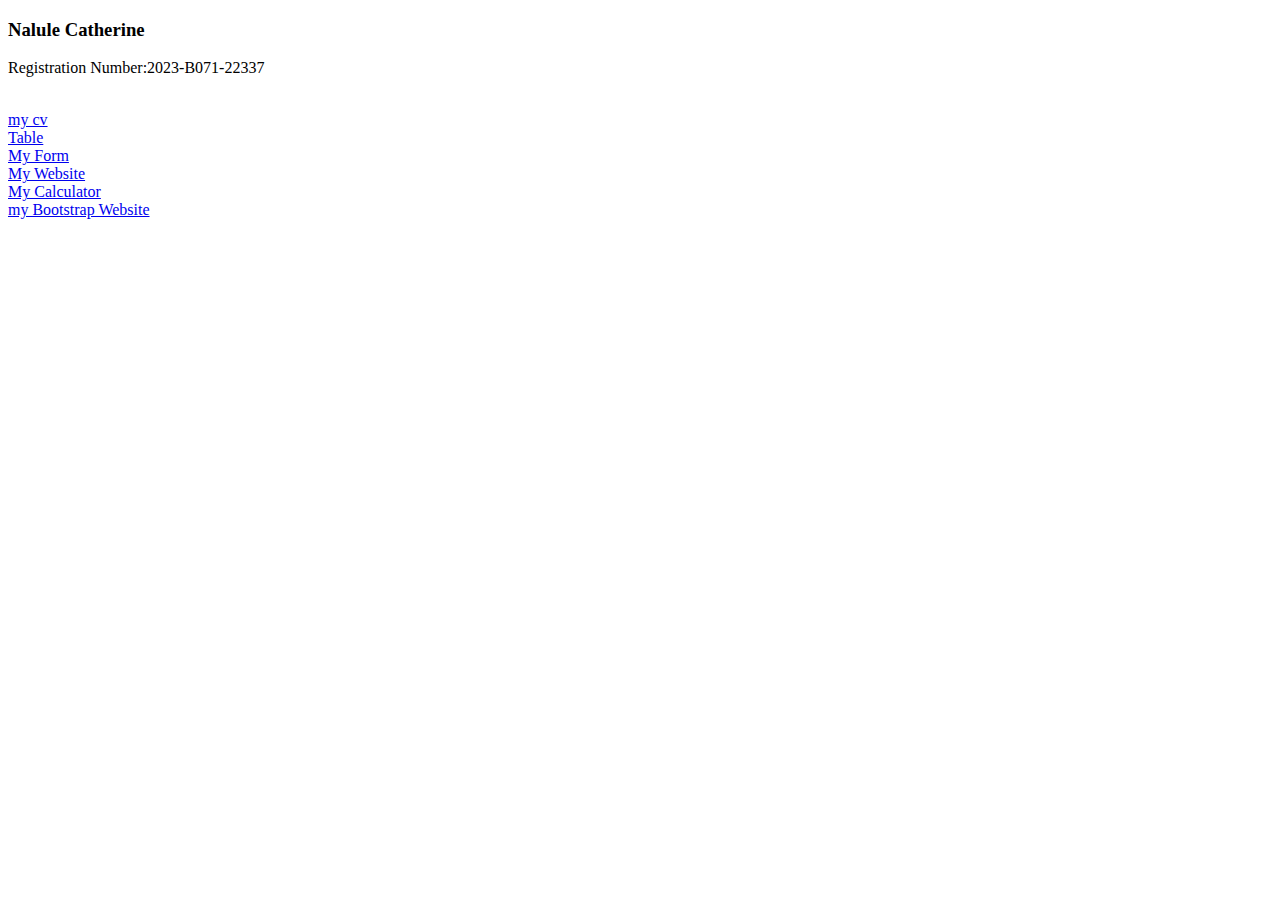
<file: index.html>
<!DOCTYPE html>
<html lang="en">
<head>
    <meta charset="UTF-8">
    <meta name="viewport" content="width=device-width, initial-scale=1.0">
    <title>Document</title>
</head>
<body>
    <h3>Nalule Catherine</h3>
    <p> Registration Number:2023-B071-22337 </p><br>
    <a href="./cv">my cv</a><br>
    <a href="./katthi.html">Table</a><br>
    <a href="./form.html.htm">My Form</a><br>
    <a href="./my WEB SITE.html">My Website</a><br>
    <a href="./calc.calc.html">My Calculator</a><br>
    <a href="./Bootstrap.html">my Bootstrap Website</a>
</body>
</html>
</file>
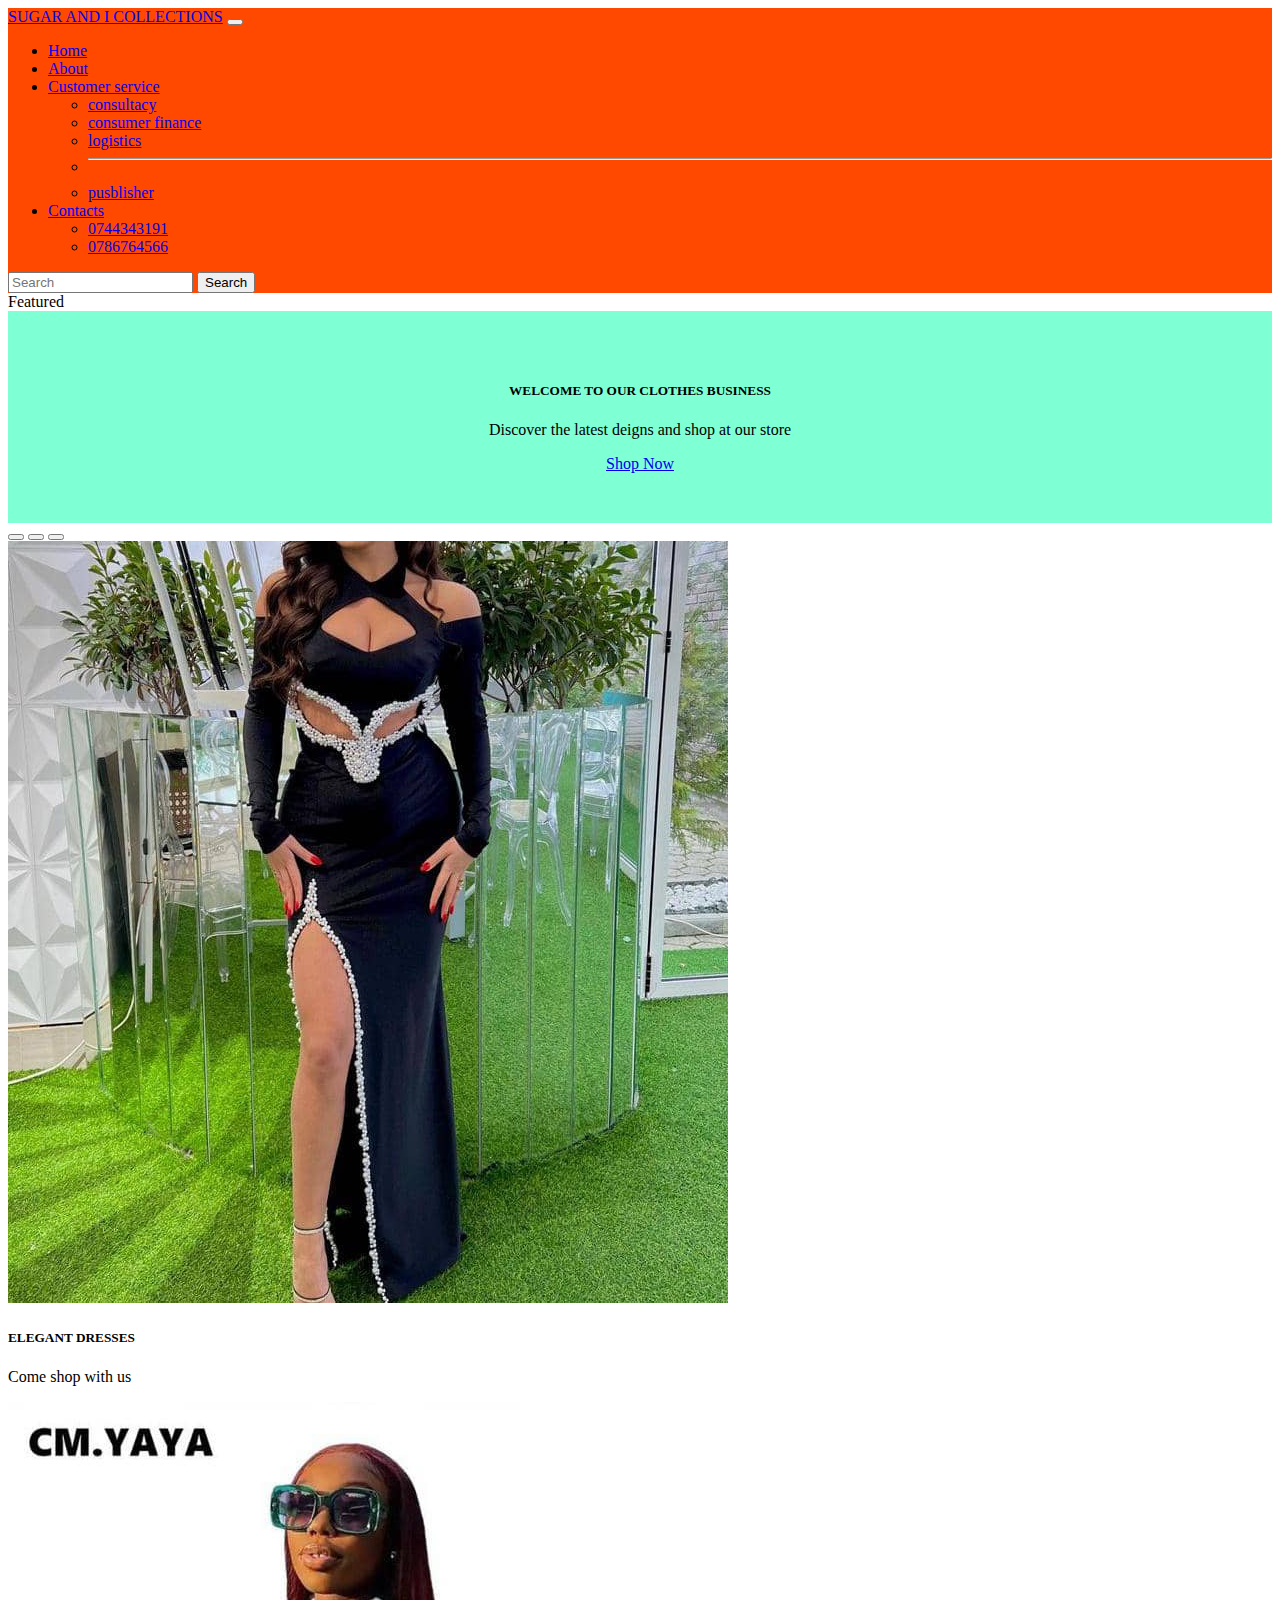
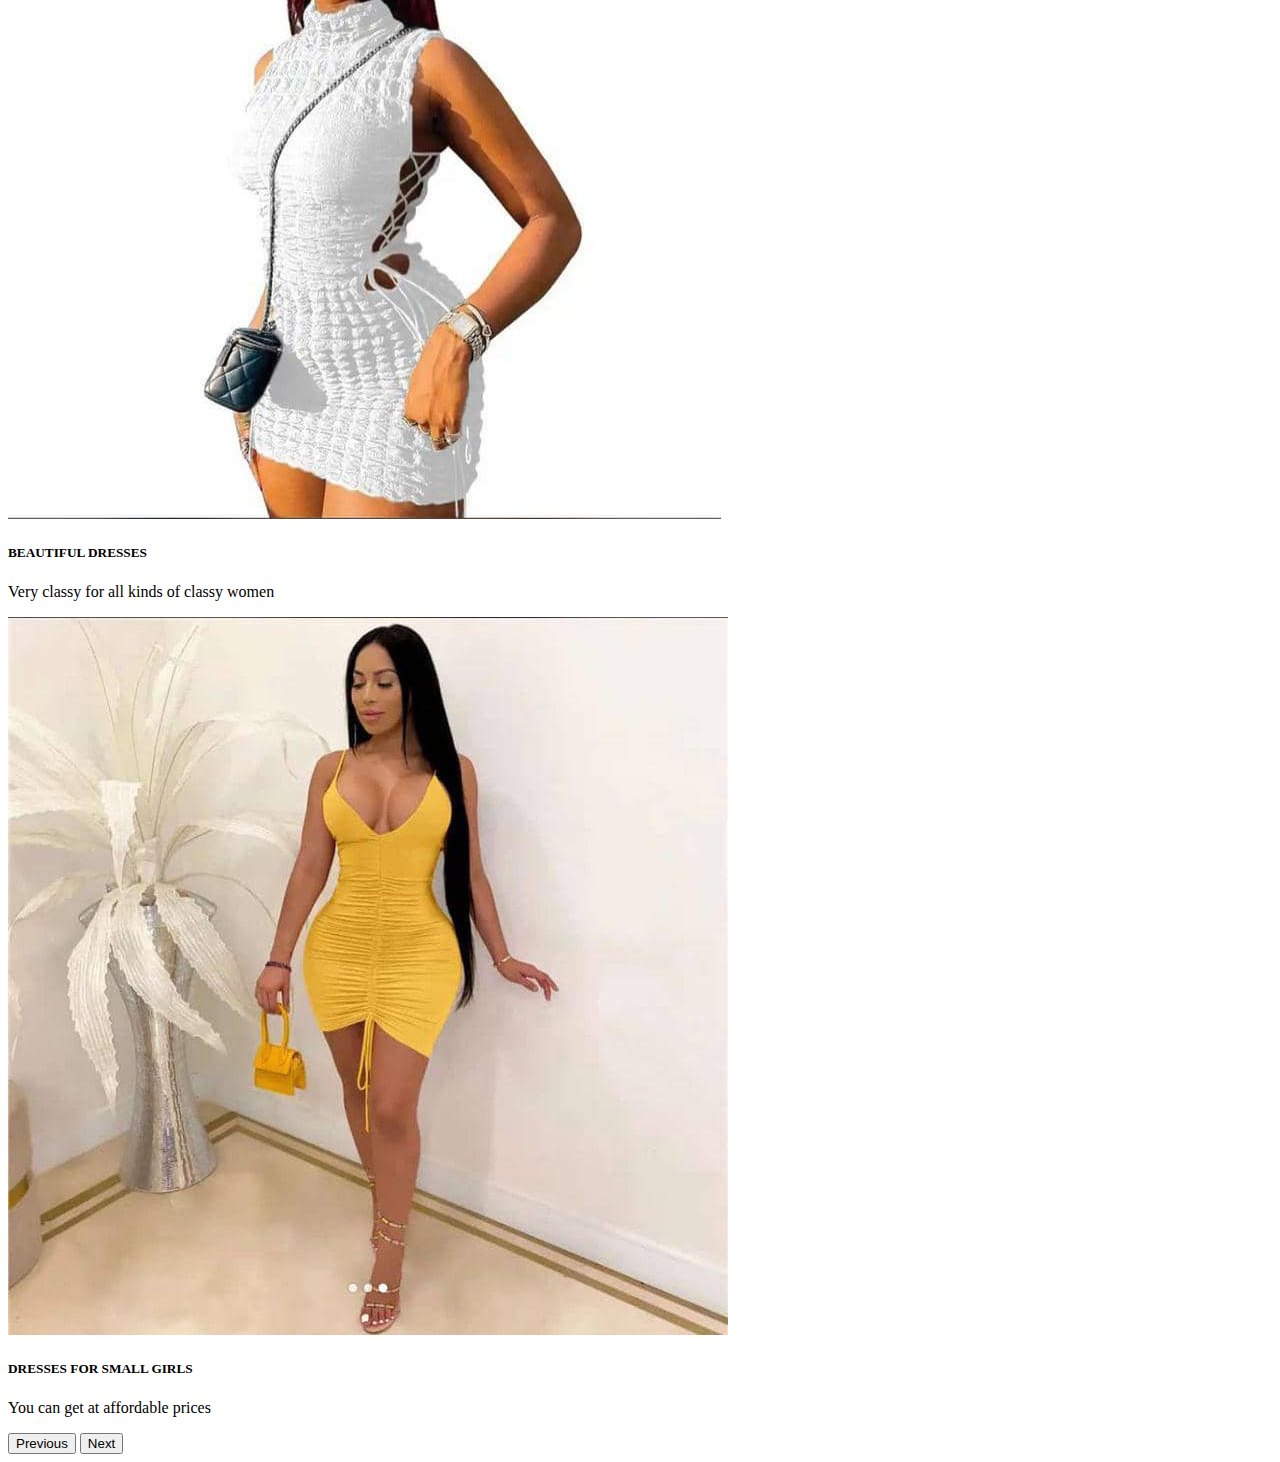
<file: Bootstrap.html>
<!DOCTYPE html>
<html lang="en">
<head>
  <meta charset="UTF-8">
  <meta name="viewport" content="width=device-width, initial-scale=1.0">
  <title>cloth shop</title>
  <link href="https://cdn.jsdelivr.net/npm/bootstrap@5.3.2/dist/css/bootstrap.min.css" rel="stylesheet" integrity="sha384-T3c6CoIi6uLrA9TneNEoa7RxnatzjcDSCmG1MXxSR1GAsXEV/Dwwykc2MPK8M2HN" crossorigin="anonymous">
</head>
<style>
  .container-fluid{
    background-color: rgb(255, 72, 0);
  }
  .card-body{
    background-color: aquamarine;
    text-align: center;
    padding: 50px 50px 50px 50px ;
  }
  .word{
    color: #03f0fc;
  }


</style>
<body>
  <nav class="navbar navbar-expand-lg bg-body-tertiary">
  <div class="container-fluid">
    <a class="navbar-brand" href="#">SUGAR AND I COLLECTIONS</a>
    <button class="navbar-toggler" type="button" data-bs-toggle="collapse" data-bs-target="#navbarSupportedContent" aria-controls="navbarSupportedContent" aria-expanded="false" aria-label="Toggle navigation">
      <span class="navbar-toggler-icon"></span>
    </button>
    <div class="collapse navbar-collapse" id="navbarSupportedContent">
      <ul class="navbar-nav me-auto mb-2 mb-lg-0">
        <li class="nav-item">
          <a class="nav-link active" aria-current="page" href="#">Home</a>
        </li>
        <li class="nav-item">
          <a class="nav-link" href="#">About</a>
        </li>
        <li class="nav-item dropdown">
          <a class="nav-link dropdown-toggle" href="#" role="button" data-bs-toggle="dropdown" aria-expanded="false">
            Customer service
          </a>
          <ul class="dropdown-menu">
            <li><a class="dropdown-item" href="#">consultacy</a></li>
            <li><a class="dropdown-item" href="#">consumer finance</a></li>
            <li><a class="dropdown-item" href="#">logistics</a></li>
            <li><hr class="dropdown-divider"></li>
            <li><a class="dropdown-item" href="#">pusblisher</a></li>
          </ul>
        </li>
        <li class="nav-item dropdown">
          <a class="nav-link dropdown-toggle" href="#" role="button" data-bs-toggle="dropdown" aria-expanded="false">
            Contacts
          </a>
          <ul class="dropdown-menu">
            <li><a class="dropdown-item" href="#">0744343191</a></li>
            <li><a class="dropdown-item" href="#">0786764566</a></li>
          </ul>
        </li>
        
      </ul>
      <form class="d-flex" role="search">
        <input class="form-control me-2" type="search" placeholder="Search" aria-label="Search">
        <button class="btn btn-outline-success" type="submit">Search</button>
      </form>
    </div>
  </div>
</nav>
<div class="card">
  <div class="card-header">
    Featured
  </div>
  <div class="card-body">
    <h5 class="card-title">WELCOME TO OUR CLOTHES BUSINESS</h5>
    <p class="card-text">Discover the latest deigns and shop at our store </p>
    <a href="#" class="btn btn-primary">Shop Now </a>
  </div>
</div>
<div id="carouselExampleDark" class="carousel carousel-dark slide">
  <div class="carousel-indicators">
    <button type="button" data-bs-target="#carouselExampleDark" data-bs-slide-to="0" class="active" aria-current="true" aria-label="Slide 1"></button>
    <button type="button" data-bs-target="#carouselExampleDark" data-bs-slide-to="1" aria-label="Slide 2"></button>
    <button type="button" data-bs-target="#carouselExampleDark" data-bs-slide-to="2" aria-label="Slide 3"></button>
  </div>
  <div class="carousel-inner">
    <div class="carousel-item active" data-bs-interval="10000">
      <img src="./WhatsApp Image 2023-11-22 at 13.08.08_dba05d4b.jpg" class="d-block w-100" alt="...">
      <div class="carousel-caption d-none d-md-block">
        <div class="words">
        <h5>ELEGANT DRESSES</h5>
        <p>Come shop with us</p>
        </div>
      </div>
    </div>
    <div class="carousel-item" data-bs-interval="2000">
      <img src="./WhatsApp Image 2023-11-22 at 12.13.19_8f457e79.jpg" class="d-block w-100" alt="...">
      <div class="carousel-caption d-none d-md-block">
        <div class="words">
        <h5>BEAUTIFUL DRESSES</h5>
        <p>Very classy for all kinds of classy women</p>
        </div>
      </div>
    </div>
    <div class="carousel-item">
      <img src="./WhatsApp Image 2023-11-22 at 12.13.20_ca92b74b.jpg" class="d-block w-100" alt="...">
      <div class="carousel-caption d-none d-md-block">
        <div class="words">
        <h5>DRESSES FOR SMALL GIRLS</h5>
        <p>You can get at affordable prices</p>
      </div>
      </div>
    </div>
  </div>
  <button class="carousel-control-prev" type="button" data-bs-target="#carouselExampleDark" data-bs-slide="prev">
    <span class="carousel-control-prev-icon" aria-hidden="true"></span>
    <span class="visually-hidden">Previous</span>
  </button>
  <button class="carousel-control-next" type="button" data-bs-target="#carouselExampleDark" data-bs-slide="next">
    <span class="carousel-control-next-icon" aria-hidden="true"></span>
    <span class="visually-hidden">Next</span>
  </button>
</div>

  









































  <script src="https://cdn.jsdelivr.net/npm/bootstrap@5.3.2/dist/js/bootstrap.bundle.min.js" integrity="sha384-C6RzsynM9kWDrMNeT87bh95OGNyZPhcTNXj1NW7RuBCsyN/o0jlpcV8Qyq46cDfL" crossorigin="anonymous"></script>
</body>
</html>
</file>
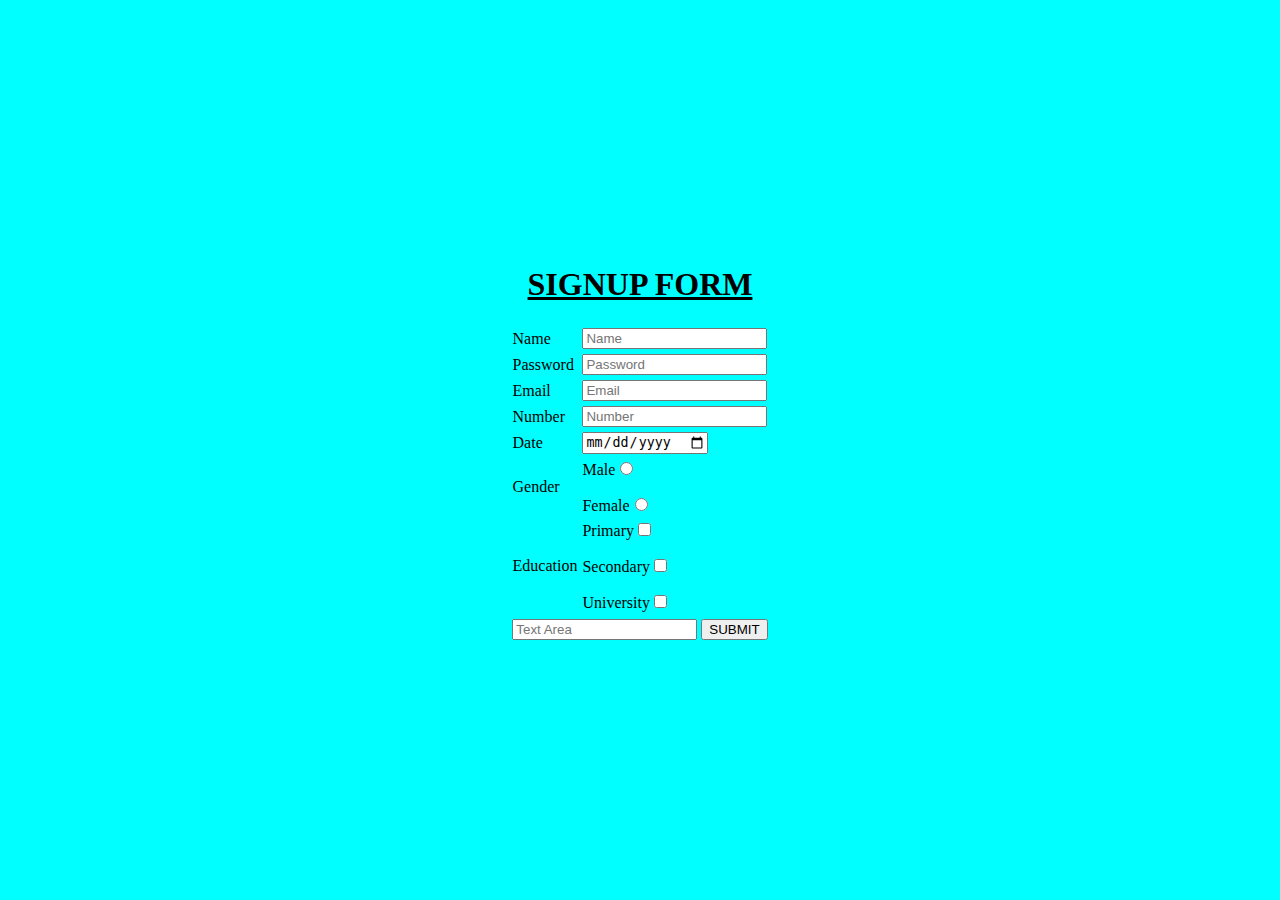
<file: form.html.htm>
<DOCTYPE html>
    <html lang="en">
    <head>
        <meta charset="UTF-8">
        <meta http-equiv="X-UA-compatibe" content="IE EDGE">
        <meta name="viewpoint" content="width=device">
        <style>
        .{
            margin: 0;
            padding: 0;
            box-sizing: border-box;
            font-family:poppins sans-serif;
        }
        body{
            display: flex;
            justify-content: center;
            align-items: center;
            background-color:aqua;
        }


        </style> 
        <title> login form html and css </title>
      <center>
       <u> <h1>SIGNUP FORM</h1> </u>
        <form>
            <table cellspacing="3">
            <tr>
                <td>Name</td>
                <td><input type="text" placeholder="Name"></td>
                </tr>
                
            <tr>
                <td>Password</td>
                <td><input type="password" placeholder="Password"></td>
                </tr>
            <tr>
                <td>Email</td>
                   <td> <input type="text" placeholder="Email"></td>
                </tr>
            <tr>
                <td>Number </td>
                     <td><input type="Number" placeholder="Number"></td>
                </tr>
            <tr>
                <td>Date</td>
                <td><input type="Date" placeholder=""></td>
                </tr>
            <tr>
                <td>Gender</td>
                <td>
                  <p>Male<input type="Radio"></p>
                  <p>Female<input type="Radio"></p>
                </td>
            </tr>
                
            <tr>
                <td>Education</td>
                <td>
                    <p>Primary<input type="Checkbox"></p>
                    <p>Secondary<input type="Checkbox"></p>
                    <p>University<input type="Checkbox"></p>
                </td>
                </tr>
            <tr>
                
                </tr>
            
            </table>
            <input type="text" placeholder="Text Area" width="100" height="40">
            <button>SUBMIT</button>
        </form>
      </center>
    </body>
</html>
</file>
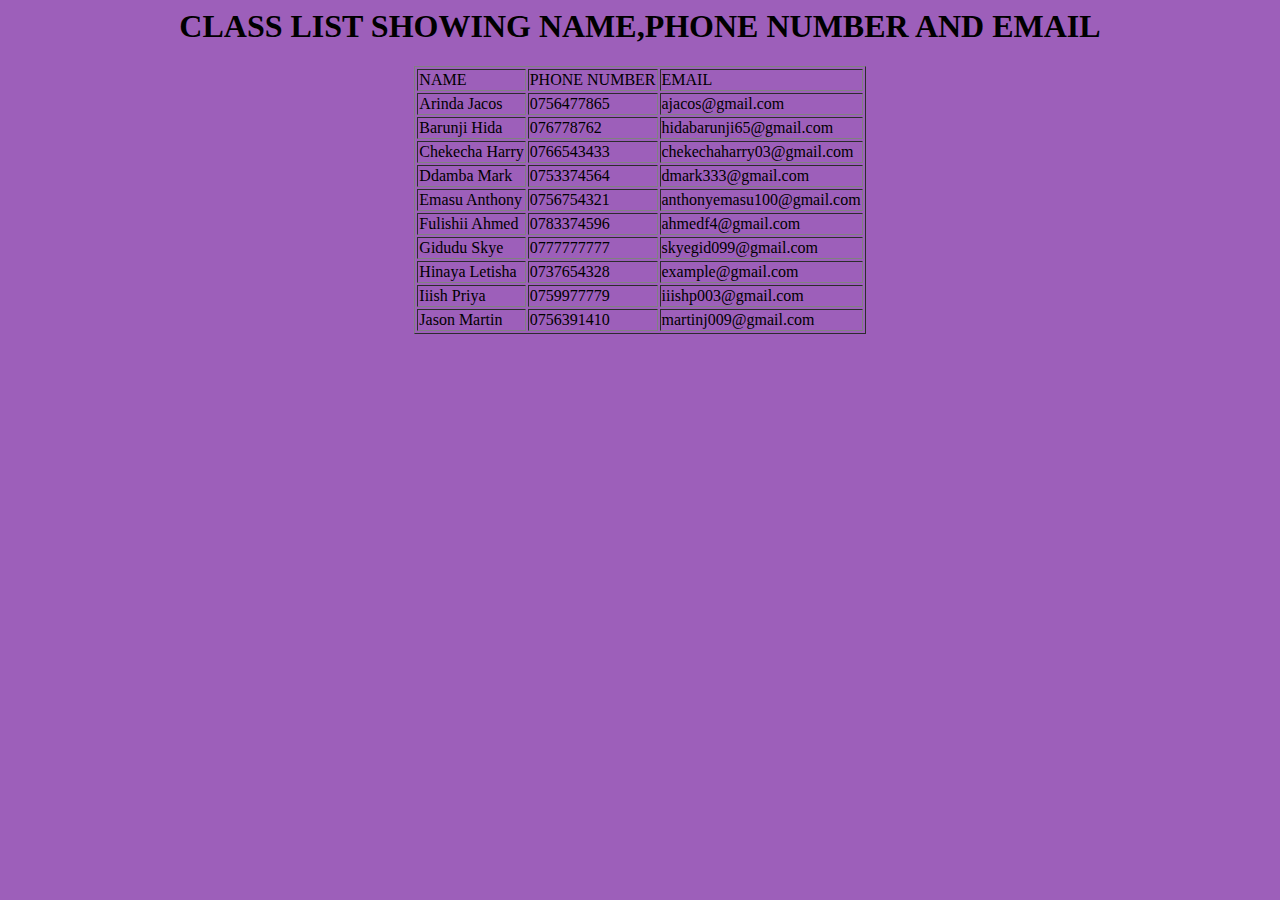
<file: katthi.html>
<DOCTYPE html>
    <html lang="en">
        <title> CSS,HTML table design </title>
    </head>
    
<body bgcolor="#9d5fba">
    
    <center>
    <h1> CLASS LIST SHOWING NAME,PHONE NUMBER AND EMAIL </h1>
    <table border="1">
        <tr>
            <td>NAME</td>  
            <td>PHONE NUMBER</td>
            <td>EMAIL</td>
        </tr>
        
        <tr>
            <td>Arinda Jacos</td>
            <td>0756477865</td>
            <td>ajacos@gmail.com</td>
        </tr>
        
        <tr>
            <td>Barunji Hida</td>
            <td>076778762</td>
            <td>hidabarunji65@gmail.com</td>
        </tr>
        
        <tr>
            <td>Chekecha Harry</td>
            <td>0766543433</td>
            <td>chekechaharry03@gmail.com</td>
        </tr>
        
        <tr>
            <td>Ddamba Mark</td>
            <td>0753374564</td>
            <td>dmark333@gmail.com</td>
        </tr>
        
        <tr>
            <td>Emasu Anthony</td>
            <td>0756754321</td>
            <td>anthonyemasu100@gmail.com</td>
        </tr>
        
        <tr>
            <td>Fulishii Ahmed</td>
            <td>0783374596</td>
            <td>ahmedf4@gmail.com</td>
        </tr>
        
        <tr>
            <td>Gidudu Skye</td>
            <td>0777777777</td>
            <td>skyegid099@gmail.com</td>
        </tr>
        
        <tr>
            <td>Hinaya Letisha</td>
            <td>0737654328</td>
            <td>example@gmail.com</td>
        </tr>
        
        <tr>
            <td>Iiish Priya</td>
            <td>0759977779</td>
            <td>iiishp003@gmail.com</td>
        </tr>
        
        <tr>
            <td>Jason Martin</td>
            <td>0756391410</td>
            <td>martinj009@gmail.com</td>
        </tr>
    </table>
</center>
</body>
</html>
</file>
